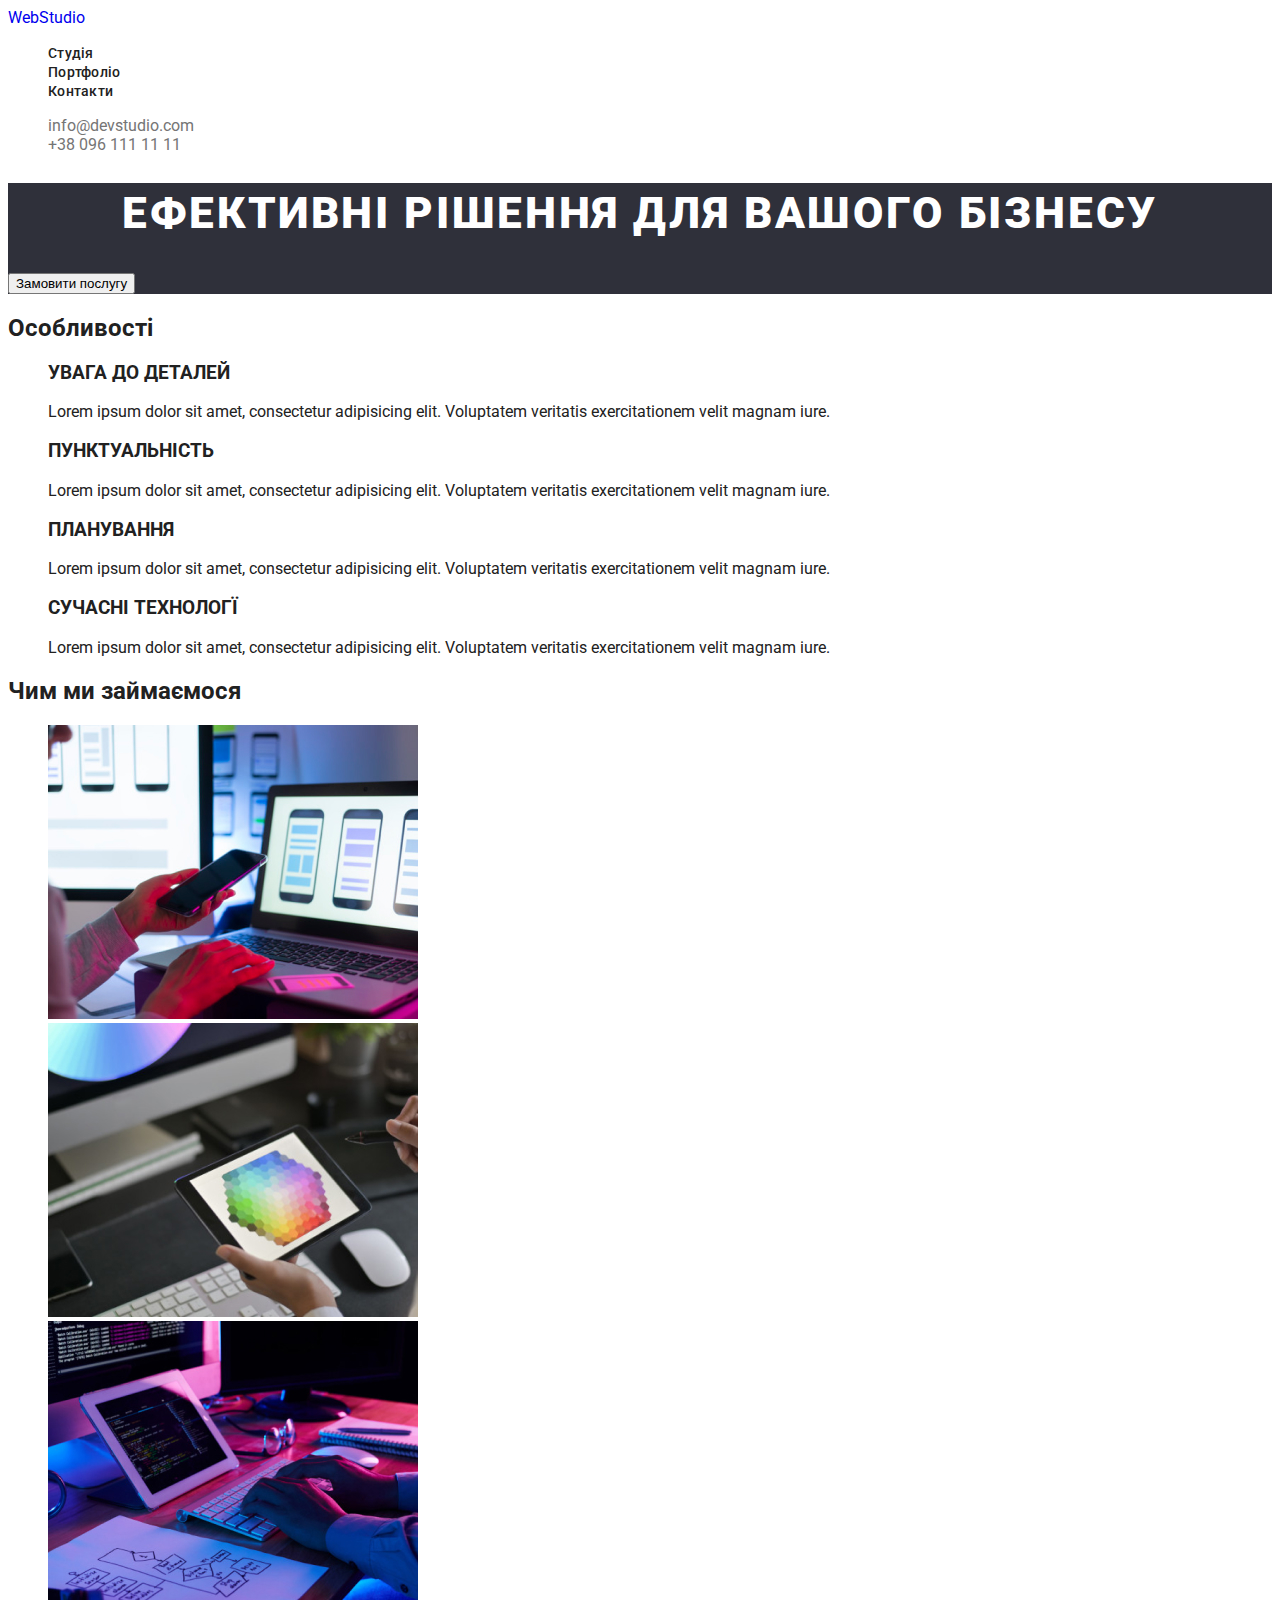
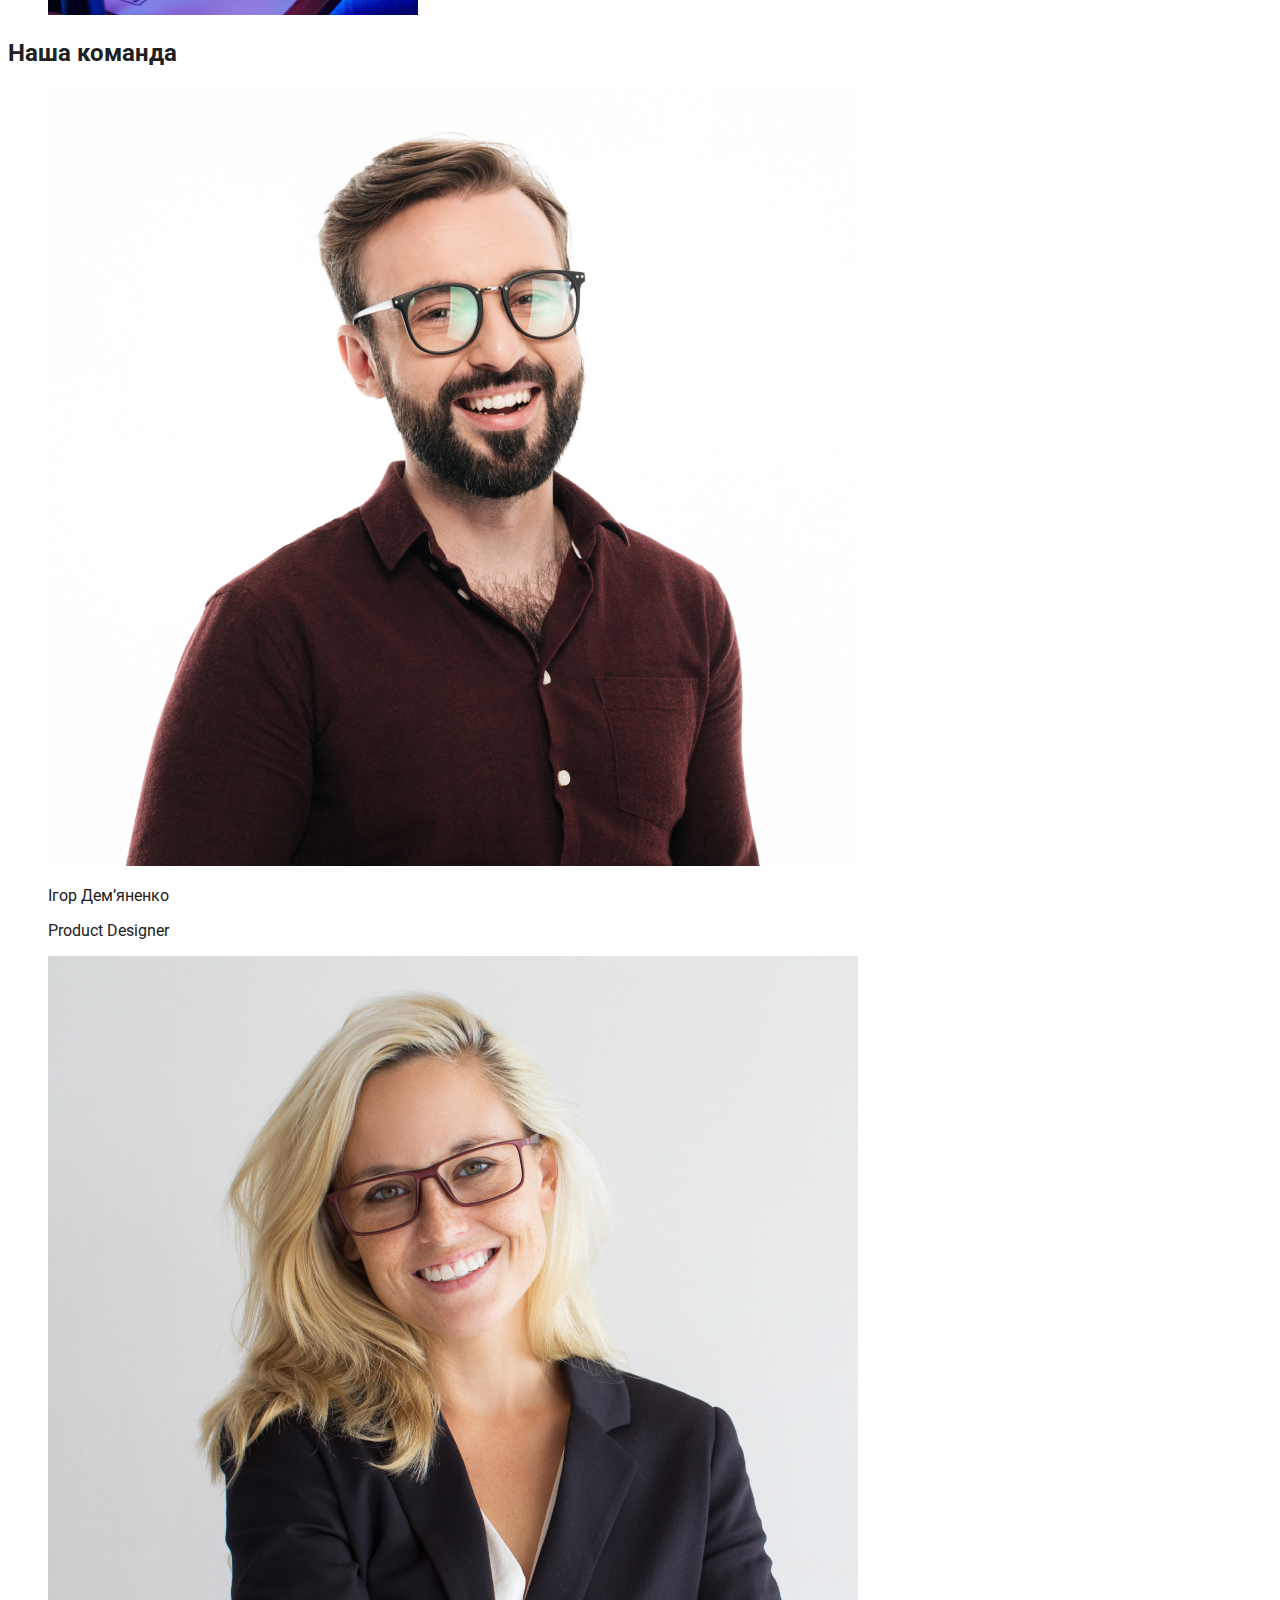
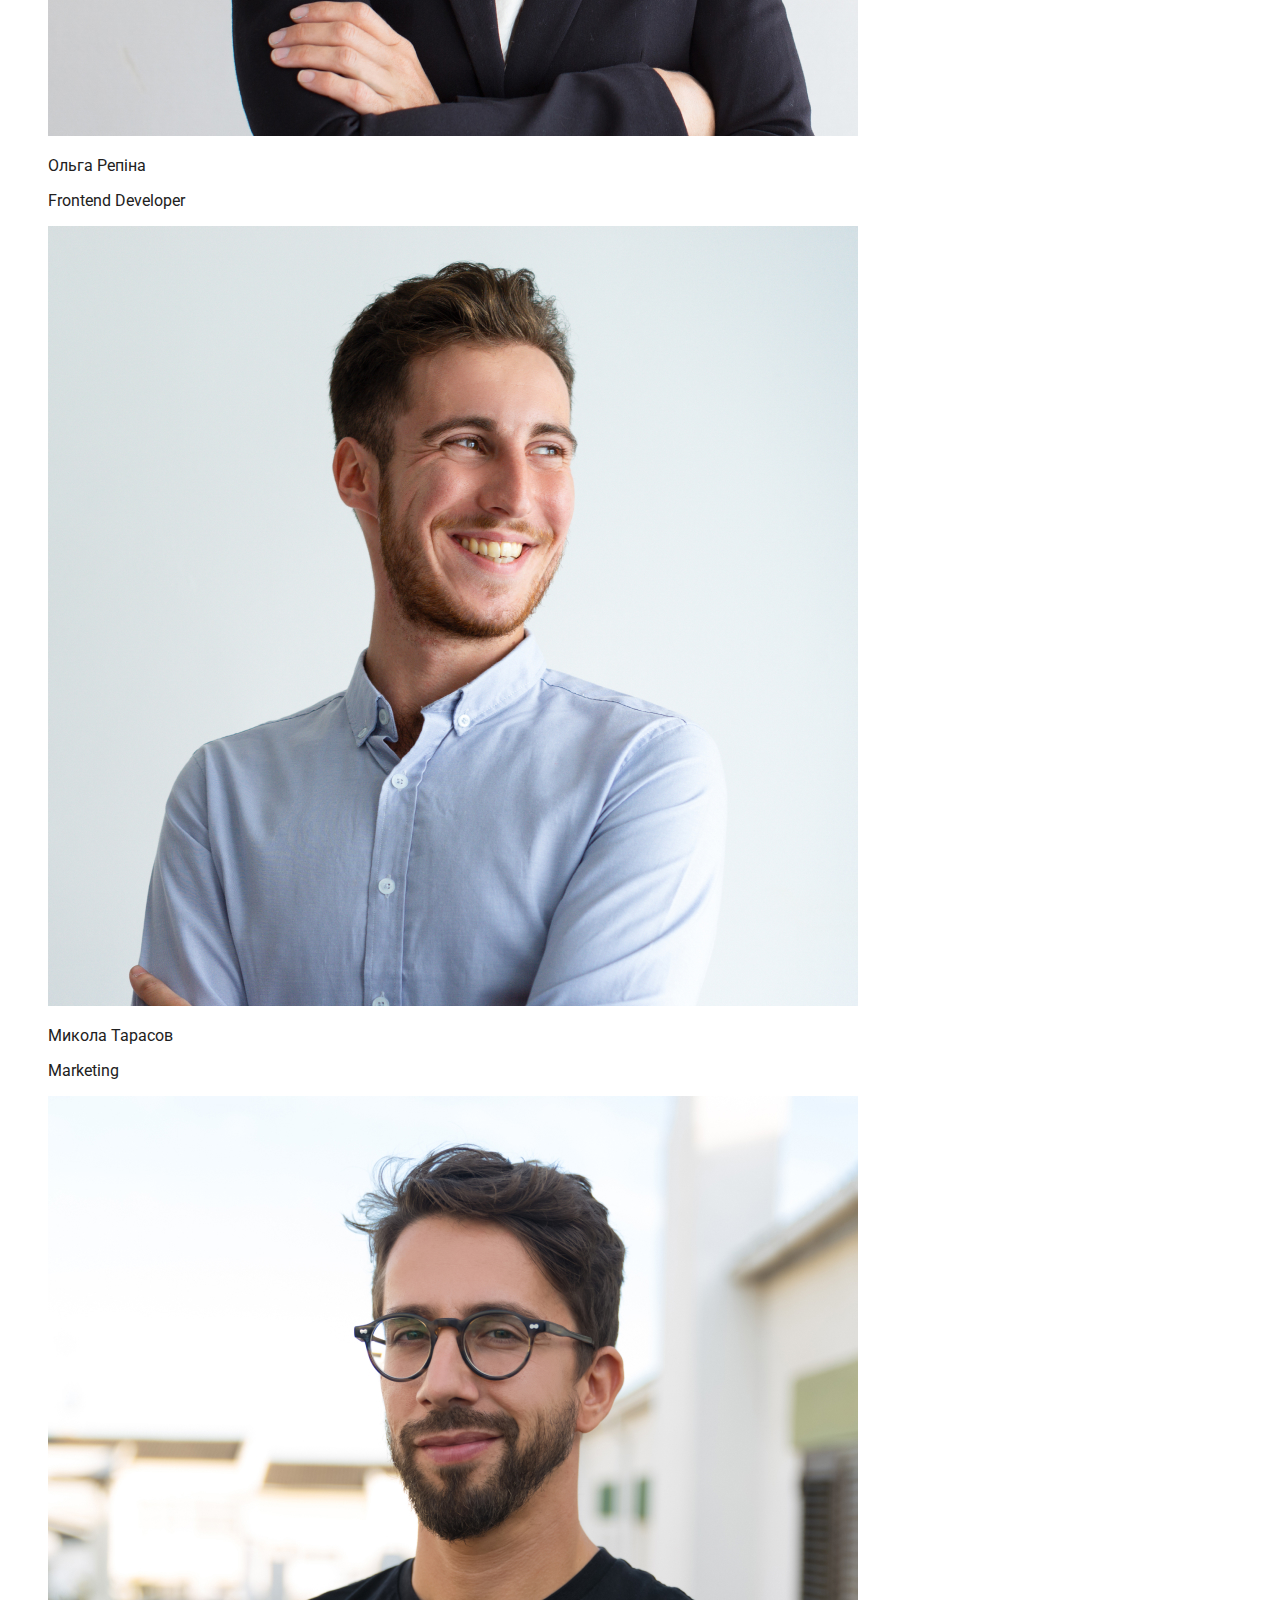
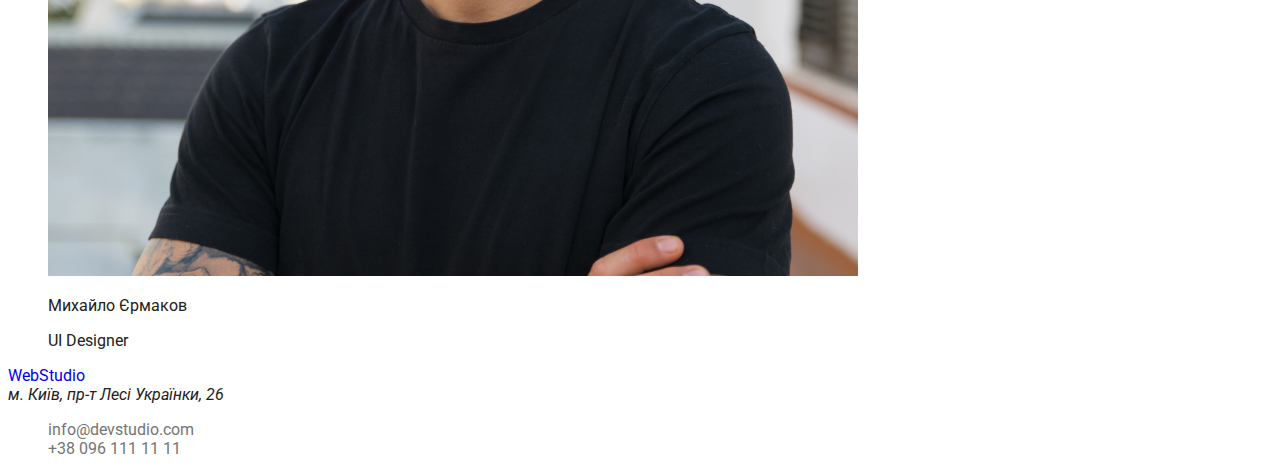
<file: index.html>
<!DOCTYPE html>
<html lang="en">
<head>
    <meta charset="UTF-8">
    <meta http-equiv="X-UA-Compatible" content="IE=edge">
    <meta name="viewport" content="width=device-width, initial-scale=1.0">
    <title>Webstudio</title>
    <link rel="preconnect" href="https://fonts.googleapis.com">
<link rel="preconnect" href="https://fonts.gstatic.com" crossorigin>
<link href="https://fonts.googleapis.com/css2?family=Raleway:wght@700&family=Roboto:wght@400;500;700;900&display=swap" rel="stylesheet">
    <link rel="stylesheet" href="./style.css">
</head>
<body>
    <header>
        <a class="Studio" href="./"><span class="Web">Web</span>Studio</a>
        <nav>
            <ul class="nav-list">
            <li  class="nav-item">
                <a class="nav-link" href="./">Студія</a>
            </li>
            <li>
                <a class="nav-link" href="./portfolio.html">Портфоліо</a>
            </li>
            <li>
                <a class="nav-link" href="">Контакти</a>
            </li>

        </ul>
    </nav>    
        <ul class="contacts-list" >
            <li class="contact-item" >    <a class="contact-link" href="">info@devstudio.com</a> </li>
            <li class="contact-item" >  <a class="contact-link" href="">+38 096 111 11 11</a> </li>
        </ul>
    </header>
    <main>
        <section class="section">
            <h1 class="hero-title"> ефективні рішення для вашого бізнесу</h1>
            <button class="hero-button" type="button">Замовити послугу</button>
        </section>
        <section>
            <h2>Особливості</h2>
            <ul>
                <li>
                    <h3>УВАГА ДО ДЕТАЛЕЙ</h3>
                    <p>Lorem ipsum dolor sit amet, consectetur adipisicing elit. Voluptatem veritatis exercitationem velit magnam iure.</p>
                </li>
                <li>
                    <h3>ПУНКТУАЛЬНІСТЬ</h3>
                    <p>Lorem ipsum dolor sit amet, consectetur adipisicing elit. Voluptatem veritatis exercitationem velit magnam iure.</p>
                </li>
                <li>
                    <h3>ПЛАНУВАННЯ</h3>
                    <p>Lorem ipsum dolor sit amet, consectetur adipisicing elit. Voluptatem veritatis exercitationem velit magnam iure.</p>
                </li>
                <li>
                    <h3>СУЧАСНІ ТЕХНОЛОГЇ</h3>
                    <p>Lorem ipsum dolor sit amet, consectetur adipisicing elit. Voluptatem veritatis exercitationem velit magnam iure.</p>
                </li>
            </ul>
        </section>
        <section>
            <h2>Чим ми займаємося</h2>
            <ul>
                <li>
                    <img src="./images/img (1).jpg" alt="Робочий стіл">
                </li>
                <li>
                    <img src="./images/img (2).jpg" alt="Планшет">
                </li>
                 <li>
                    <img src="./images/img.jpg" alt="Кодинг">
                </li>
            </ul>
        </section>
        <section>
            <h2>Наша команда</h2>
            <ul>
                <li>
                    <img src="./images/img (3).jpg" alt="Ігор Дем’яненко">
                    <p>Ігор Дем’яненко</p>
                    <p>Product Designer</p>
                </li>
                <li>
                    <img src="./images/img (4).jpg" alt="Ольга Репіна">
                    <p>Ольга Репіна</p>
                    <p>Frontend Developer</p>
                </li>
                <li>
                    <img src="./images/img (5).jpg" alt="Микола Тарасов">
                    <p>Микола Тарасов</p>
                    <p>Marketing</p>
                </li>
                <li>
                    <img src="./images/img (6).jpg" alt="Михайло Єрмаков">
                    <p>Михайло Єрмаков</p>
                    <p>UI Designer</p>
                </li>
            </ul>
        </section>
    </main>
    <footer>
        <a class="Studio" href="./"><span class="Web">Web</span>Studio</a>
        <address>м. Київ, пр-т Лесі Українки, 26</address>
        <ul class="contacts-list" >
            <li class="contact-item" >    <a class="contact-link" href="">info@devstudio.com</a> </li>
            <li class="contact-item" >  <a class="contact-link" href="">+38 096 111 11 11</a> </li>
        </ul>
    </footer>
</body>
</html>
</file>
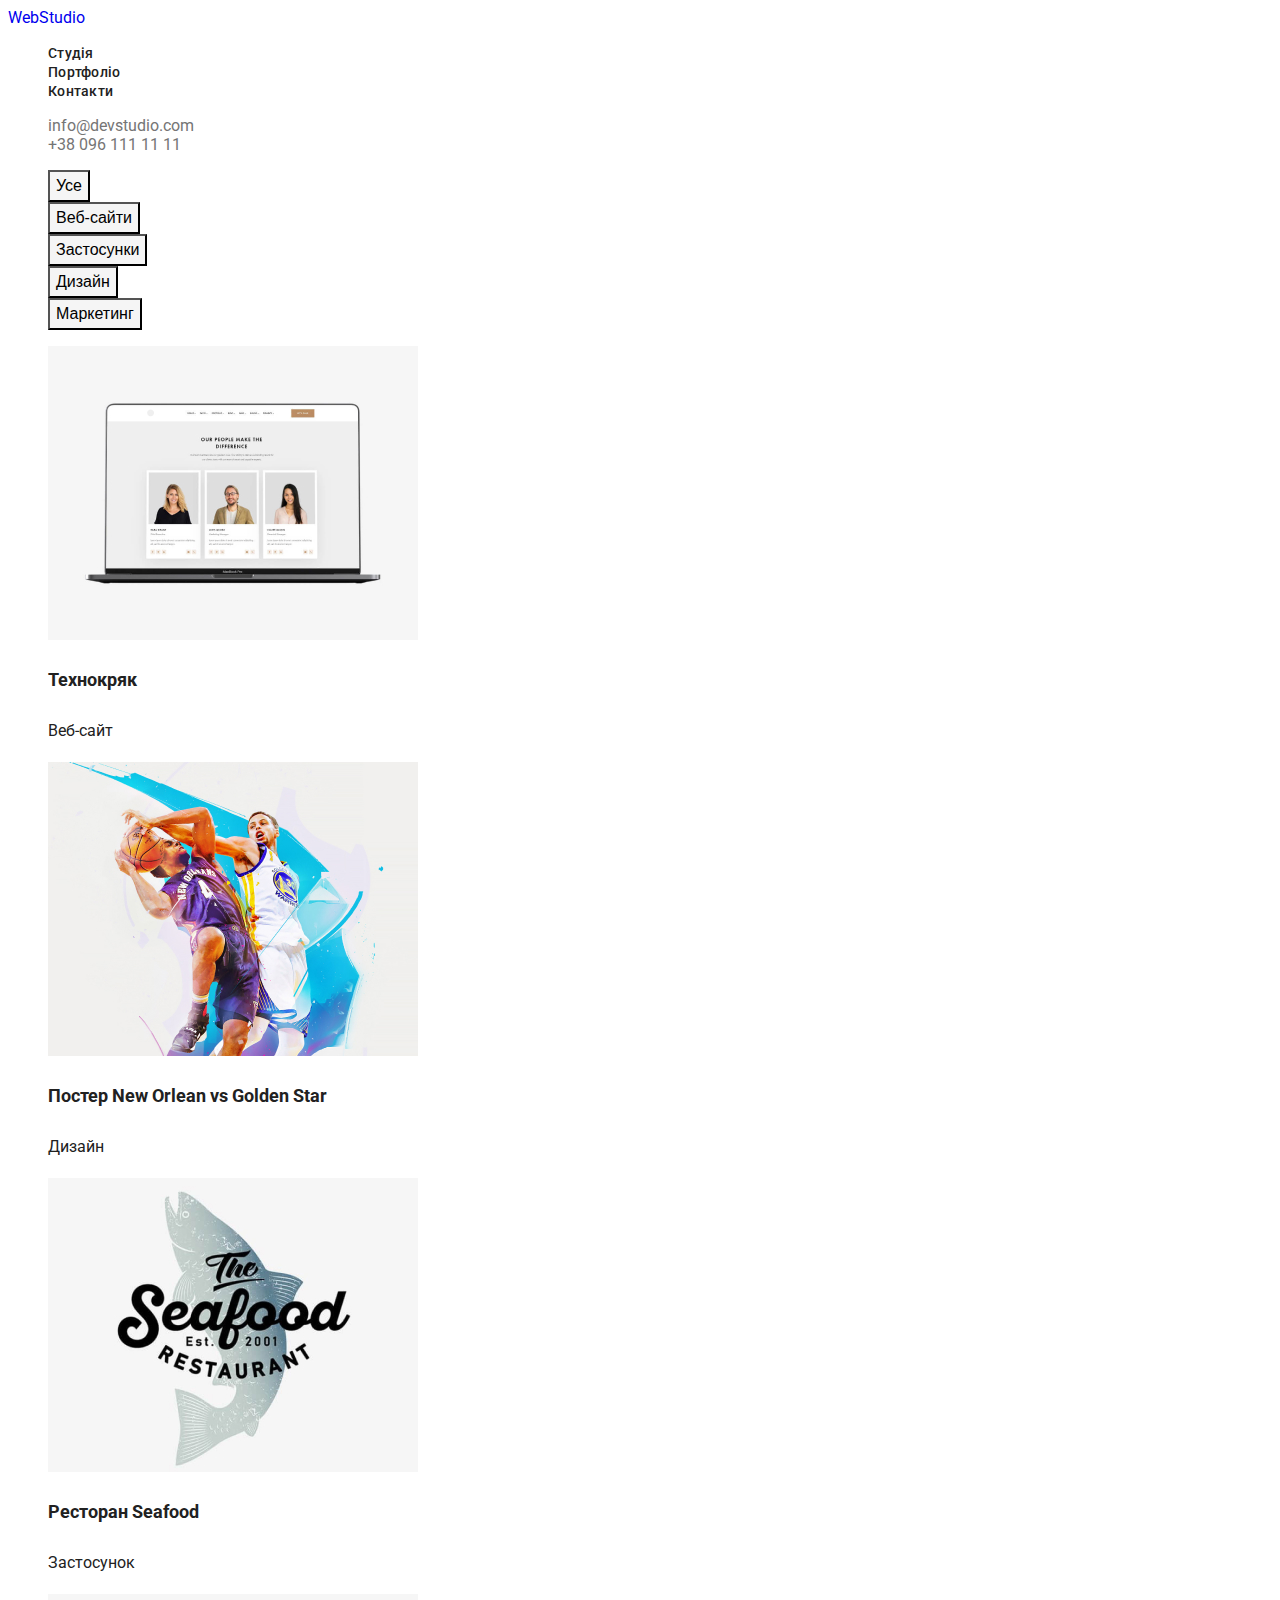
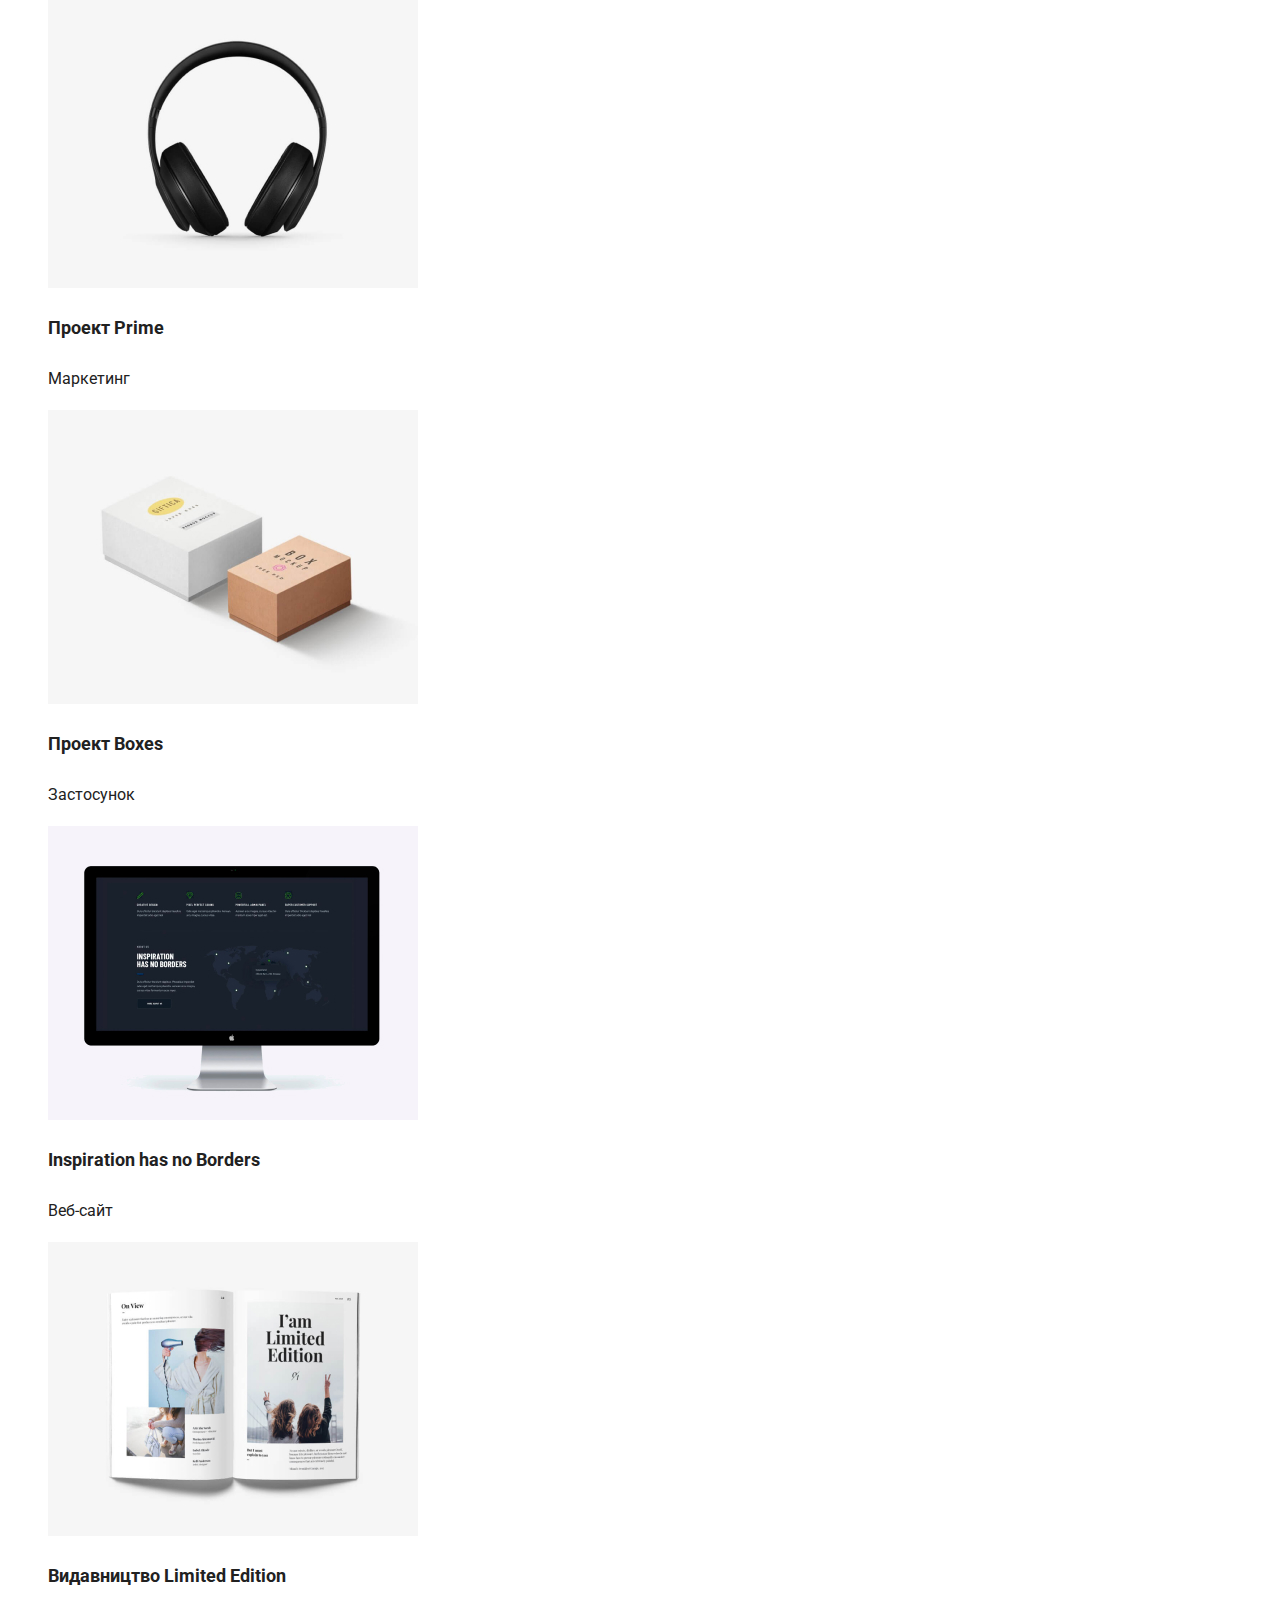
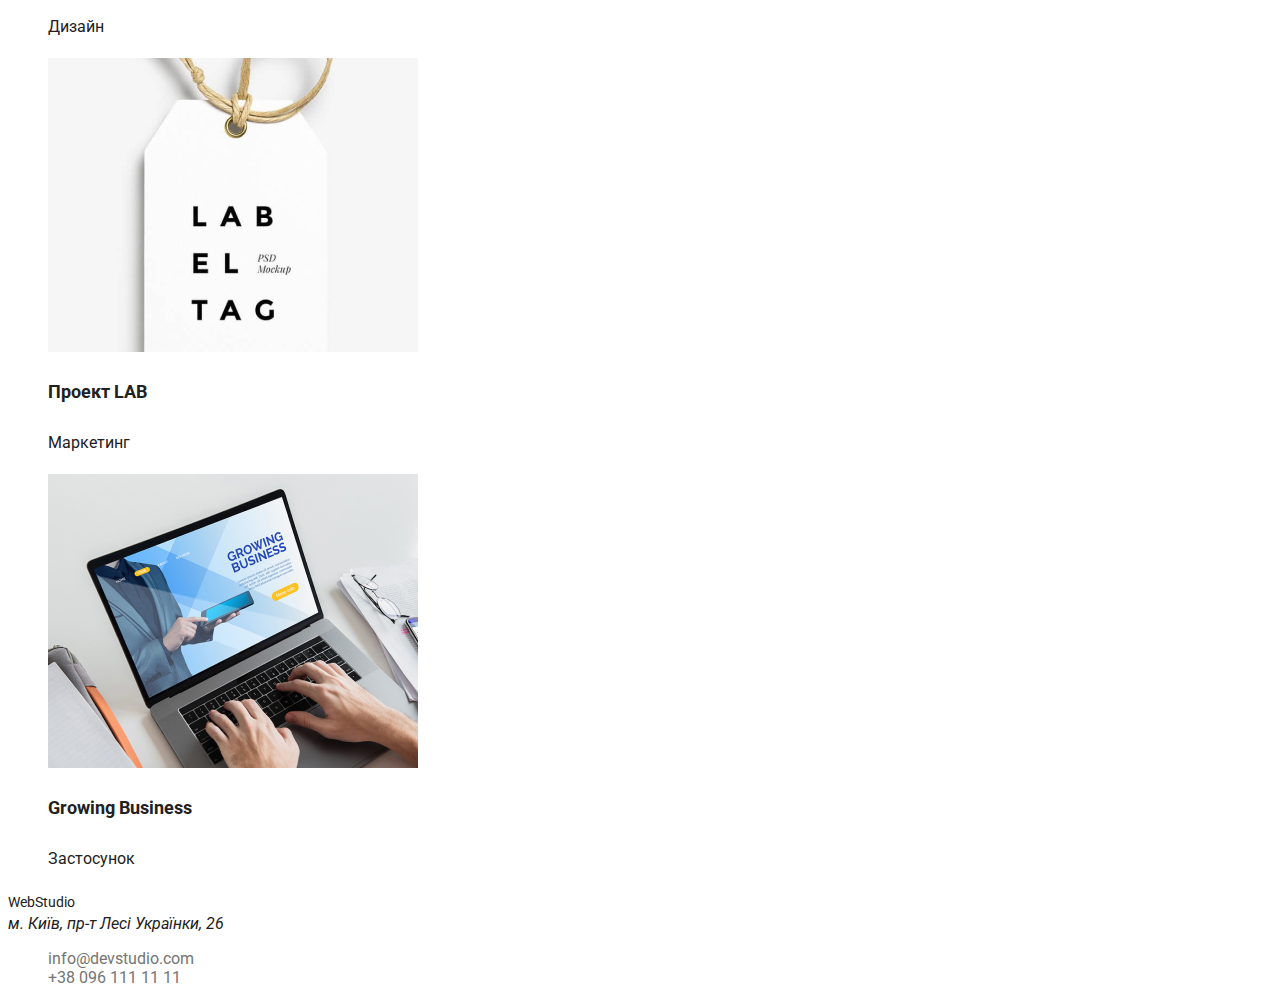
<file: portfolio.html>
<!DOCTYPE html>
<html lang="en">
<head>
    <meta charset="UTF-8">
    <meta http-equiv="X-UA-Compatible" content="IE=edge">
    <meta name="viewport" content="width=device-width, initial-scale=1.0">
    <title>WebStudio</title>
    <link rel="preconnect" href="https://fonts.googleapis.com">
<link rel="preconnect" href="https://fonts.gstatic.com" crossorigin>
<link href="https://fonts.googleapis.com/css2?family=Raleway:wght@700&family=Roboto:wght@400;500;700;900&display=swap" rel="stylesheet">
    <link rel="stylesheet" href="./style2.css">
</head>
<body>
    
</body>
</html>
    <header>
        <a class="Studio" href="./"><span class="Web">Web</span>Studio</a>
        <nav>
            <ul class="nav-list">
                <li  class="nav-item"><a class="nav-link" href="./">Студія</a></li>
                <li><a class="nav-link" href="./portfolio.html">Портфоліо</a></li>
                 <li><a class="nav-link" href="">Контакти</a></li>
            </ul>
        </nav>    
            <ul class="contacts-list" >
                <li class="contact-item" >    <a class="contact-link" href="">info@devstudio.com</a> </li>
                <li class="contact-item" >  <a class="contact-link" href="">+38 096 111 11 11</a> </li>
            </ul>
    </header>
<body>
    <header>
    </header>
    <main>
        <section>
            <ul>
                <li> <button class="button">Усе</button> </li>
                <li><button class="button">Веб-сайти</button></li>
                <li> <button class="button">Застосунки</button></li>
                <li><button class="button">Дизайн</button></li>
                <li><button class="button">Маркетинг</button></li>
            </ul>
        <section>
            <ul>
                <li>
                    <img src="./images/laptop.jpg" alt="">
                    <p class="bold">Технокряк</p>
                    <p class="text">Веб-сайт</p>
                </li>
                <li>
                    <img src="./images/basket.jpg" alt="">
                    <p class="bold">Постер New Orlean vs Golden Star</p>
                    <p class="text">Дизайн</p>
                </li>
                <li> 
                    <img src="./images/fish.jpg" alt="">
                    <p class="bold">Ресторан Seafood</p>
                    <p class="text">Застосунок</p>
                </li>
                <li>
                    <img src="./images/headphones.jpg" alt="">
                    <p class="bold">Проект Prime</p>
                    <p class="text">Маркетинг</p>
                </li>
                <li>
                    <img src="./images/box.jpg" alt="">
                    <p class="bold">Проект Boxes</p>
                    <p class="text">Застосунок</p>
                </li>
                <li>
                    <img src="./images/monitor.jpg" alt="">
                    <p class="bold">Inspiration has no Borders</p>
                    <p class="text">Веб-сайт</p>
                </li>
                <li>
                    <img src="./images/book.jpg" alt="">
                    <p class="bold">Видавництво Limited Edition</p>
                    <p class="text">Дизайн</p>
                </li>
                <li>
                    <img src="./images/tick.jpg" alt="">
                    <p class="bold">Проект LAB</p>
                    <p class="text">Маркетинг</p>
                </li>
                <li>
                    <img src="./images/code.jpg" alt="">
                    <p class="bold">Growing Business</p>
                    <p class="text">Застосунок</p>
                </li>

            </ul>
        </section>
    </main>
    <footer>
        <a class="studio" href=""><span class="Web">Web</span>Studio</a>
        <address class="address">м. Київ, пр-т Лесі Українки, 26</address>
        <ul class="contacts-list" >
            <li class="contact-item" >    <a class="contact-link" href="">info@devstudio.com</a> </li>
            <li class="contact-item" >  <a class="contact-link" href="">+38 096 111 11 11</a> </li>
        </ul>
</body>
</html>
</file>
<file: style.css>
:root{
    --accent-color:#2196F3;
    --primary-text-color:#212121;
    --secondary-text-color:#757575;
    --thirdly-text-color:#FFFFFF;
    --backgroud-color:#2F303A;
}
body{
    font-family: "Roboto", sans_serif;
    color:var(--primary-text-color) ;
}

a{
    text-decoration: none;
}
ul{
    list-style: none;
}
.bold{
    font-style: normal;
    font-weight: 700;
    font-size: 18px;
    line-height: 36px;
}
.text{
font-style: normal;
font-weight: 400;
font-size: 16px;
line-height: 30px;
}
.studio{
font-style: normal;
font-weight: 400;
font-size: 14px;
line-height: 24px;
}
.studio{
font-family: 'Raleway';
font-style: normal;
font-weight: 700;
font-size: 26px;
line-height: 31px;
color:var(--primary-text-color);
}
.logo span{
    color:var(--accent-color) ; 
}
.nav-link{
    
font-style: normal;
font-weight: 500;
font-size: 14px;
line-height: 16px;
letter-spacing: 0.02em;

color:var(--primary-text-color);
}
.nav-link:hover,
.nav-link:focus,
.contact-link:hover,
.contact-link:focus{
    color:var(--accent-color);
}
.contact-link{
    color: var(--secondary-text-color);
}
.hero-title{
font-style: normal;
font-weight: 900;
font-size: 44px;
line-height: 60px;
text-transform:uppercase;

text-align: center;
letter-spacing: 0.06em;

color:var(--thirdly-text-color)
}
.section{
    background-color: var(--backgroud-color);
}
</file>
<file: style2.css>
:root{
    --accent-color:#2196F3;
    --primary-text-color:#212121;
    --secondary-text-color:#757575;
    --thirdly-text-color:#FFFFFF;
    --backgroud-color:#2F303A;
}
body{
    font-family: "Roboto", sans_serif;
    color:var(--primary-text-color) ;
}

a{
    text-decoration: none;
}
ul{
    list-style: none;
}
.bold{
    font-style: normal;
    font-weight: 700;
    font-size: 18px;
    line-height: 36px;
}
.text{
font-style: normal;
font-weight: 400;
font-size: 16px;
line-height: 30px;
}
.studio{
font-style: normal;
font-weight: 400;
font-size: 14px;
line-height: 24px;
}
.studio{
font-family: 'Raleway';
font-style: normal;
font-weight: 700;
font-size: 26px;
line-height: 31px;
color:var(--primary-text-color);
}
.logo span{
    color:var(--accent-color) ; 
}
.nav-link{
    
font-style: normal;
font-weight: 500;
font-size: 14px;
line-height: 16px;
letter-spacing: 0.02em;

color:var(--primary-text-color);
}
.nav-link:hover,
.nav-link:focus,
.contact-link:hover,
.contact-link:focus{
    color:var(--accent-color);
}
.contact-link{
    color: var(--secondary-text-color);
}
.hero-title{
font-style: normal;
font-weight: 900;
font-size: 44px;
line-height: 60px;
text-transform:uppercase;

text-align: center;
letter-spacing: 0.06em;

color:var(--thirdly-text-color)
}
.button{    
        font-style: normal;
        font-weight: 500;
        font-size: 16px;
        line-height: 26px;
        background-color:whitesmoke;
    }
    .bold{
        font-style: normal;
        font-weight: 700;
        font-size: 18px;
        line-height: 36px;
    }
    .text{
    font-style: normal;
    font-weight: 400;
    font-size: 16px;
    line-height: 30px;
    }
    .studio{
    font-family: 'Roboto';
    font-style: normal;
    font-weight: 400;
    font-size: 14px;
    line-height: 24px;
    }
    .logo span{
    
    }
</file>
